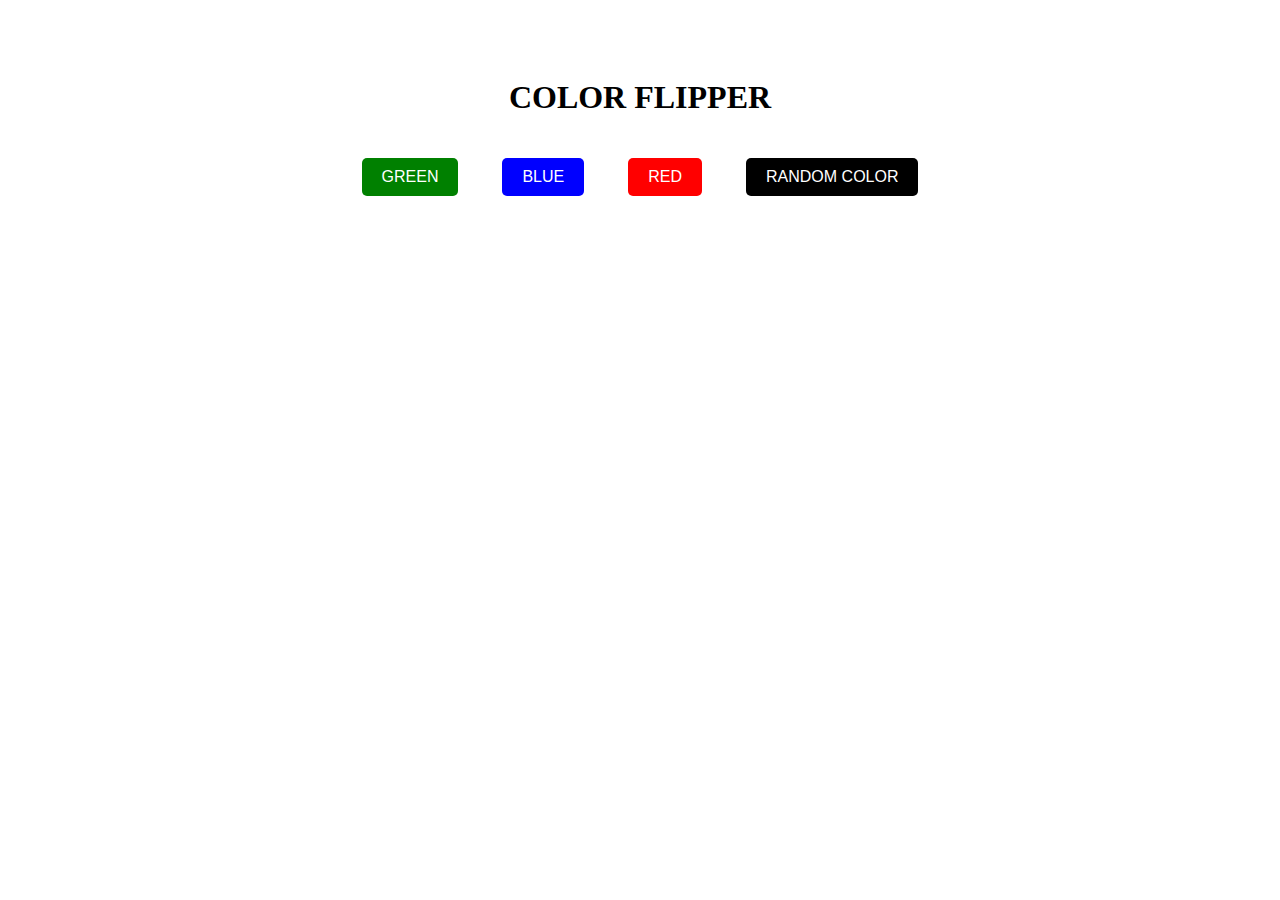
<file: ColorFlipper.html>
<!DOCTYPE html>
<html lang="en">
<head>
    
    <title>Color Flipper</title>
    <style>
        body {
            text-align: center;
            padding: 50px; 
            }
        h1 {
            color:black;
        }
          button{
            padding: 10px 20px;
            margin: 20px;
            font-size: 16px;
            cursor: pointer;
            border: none ;
            border-radius: 5px;
        }
        #green {
            background-color: green;
            color: white;
        }
        #blue {
            background-color: blue;
            color: white;
        }
        #red {
            background-color: red;
            color: white;
        }
        #randomcolor {
            background-color:black;
            color: white;
        }
    </style>    
</head>

<body>
    <h1>COLOR FLIPPER</h1>
    <script src="colorFlipper.js"></script>
    
<button id="green" onclick="changeColor('green')">GREEN</button>
<button id="blue" onclick="changeColor('blue')">BLUE</button>
<button id="red" onclick="changeColor('red')">RED</button>
<button id="randomcolor" onclick="randomColor()">RANDOM COLOR</button>
</body>
</html>
</file>
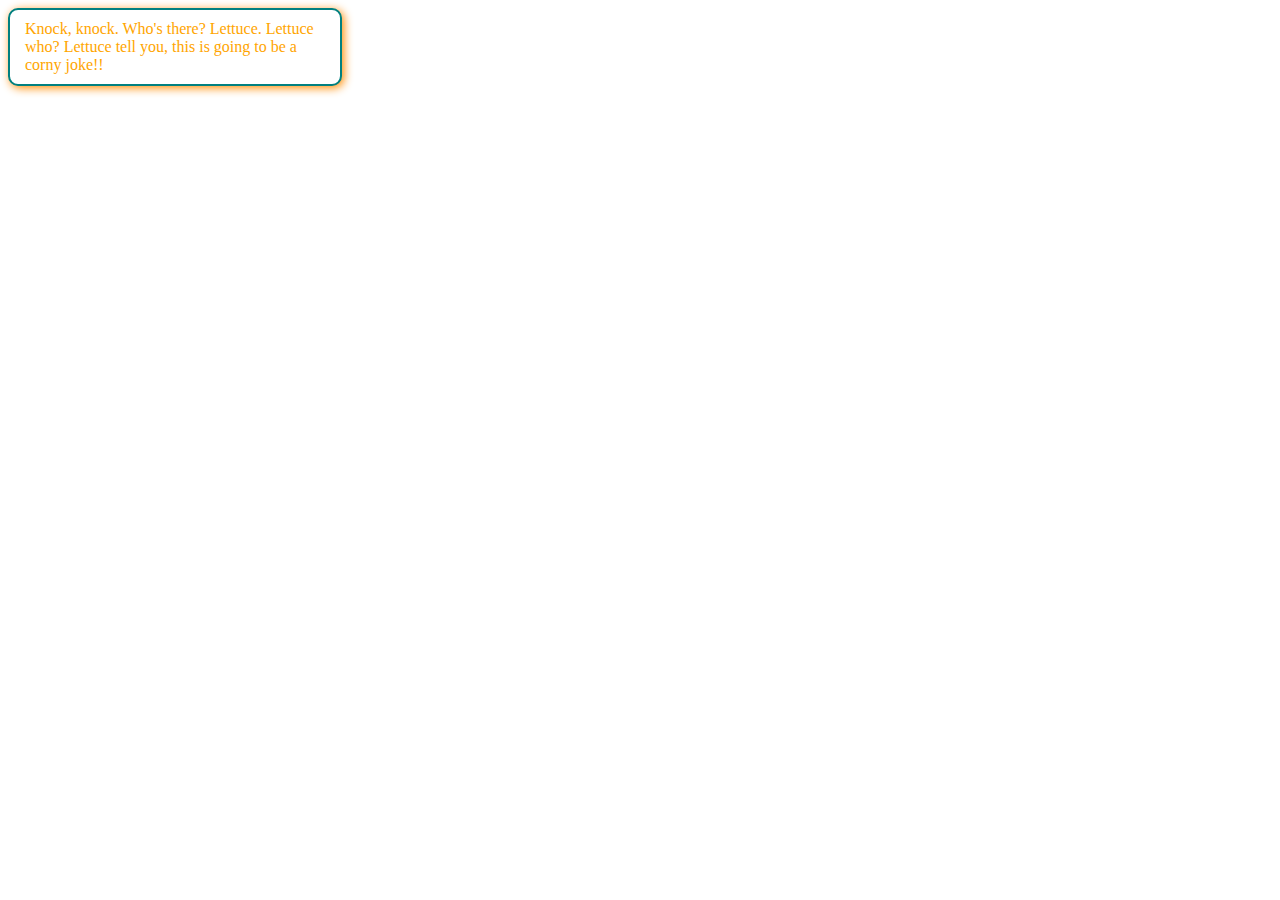
<file: fun_text.html>
<!-- Author: Bhrameswararao yadlapalli
Note: This example displays styled text in the top-left corner using JavaScript and external CSS. -->

<!DOCTYPE html>
<html>
<head>
<link rel="stylesheet" href="style.css">
<title> Today's Knock, knock Joke</title>
</head>
<div id="FunText"></div>
<body>
  
  <script>
    // This script will display a fun text joke
    let joke = "Knock, knock.\n Who's there?\n Lettuce.\n Lettuce who?\n Lettuce tell you, this is going to be a corny joke!!";
    document.getElementById("FunText").innerHTML =joke;

      </script>
</body>
</html>
</file>
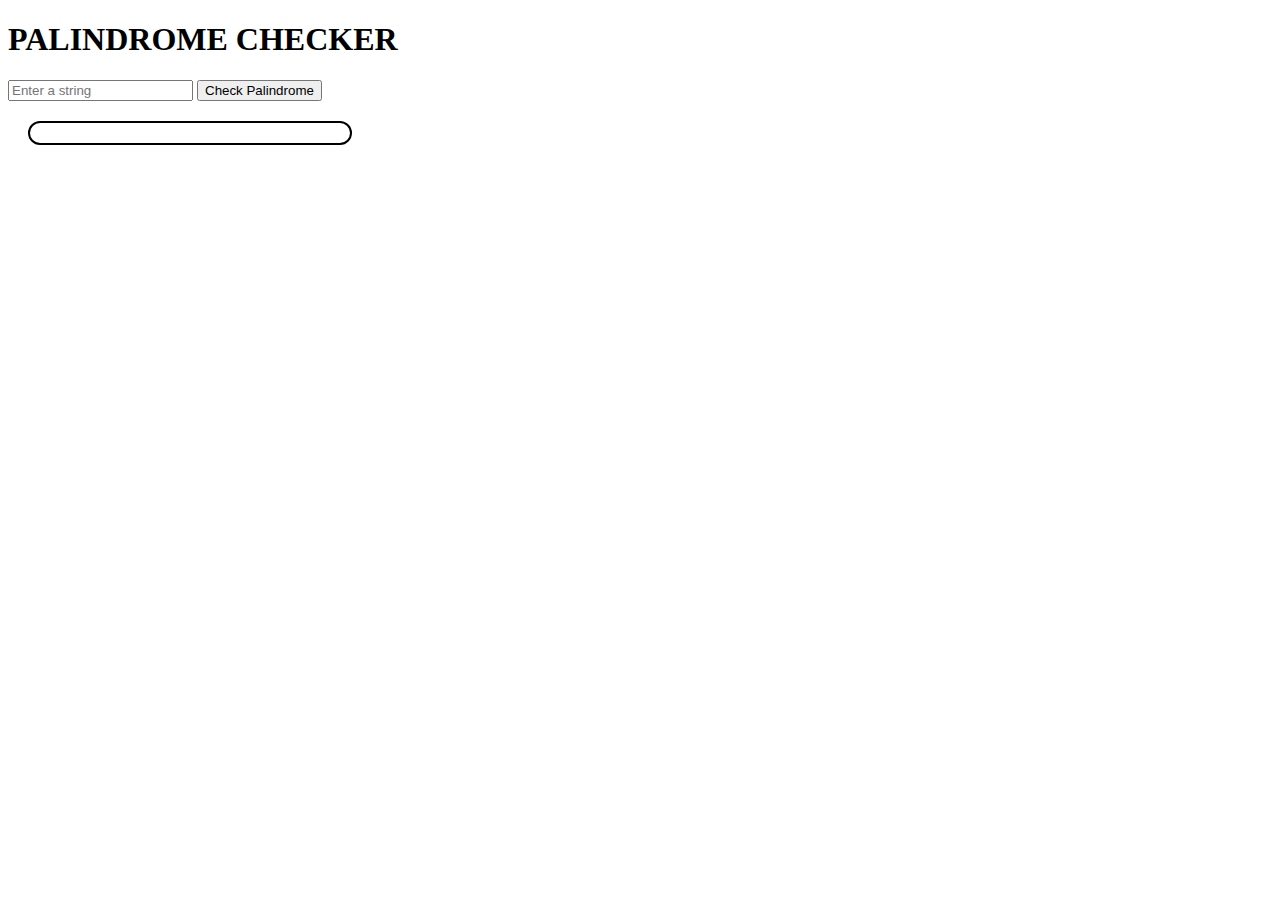
<file: palindrome.html>
<!DOCTYPE html>
<html lang="en">
<head>
   
    <title>Palindrome</title>
    <style>
        #output {
            margin: 20px;
            border: 2px solid black;;
            padding: 10px;
            width: 300px;
            text-align: center;
            border-radius: 20px;
            font-size: 20px;
            color: green;
        }
    </style>
 
</head>
<body>
    <h1>PALINDROME CHECKER</h1>
    <input type="text" id="inputString" placeholder="Enter a string">
    <button onclick="checkPalindrome()">Check Palindrome</button>
     <div id="output"></div>
    <script src="palindrome.js"></script>
  
</body>
</html>
</file>
<file: style.css>
#FunText{
    top: 10px;
    left: 10px;
    font-family: 'Times New Roman', Times, serif;
    background-color: white;
    border: 2px solid teal;
    padding: 10px 15px;
    border-radius: 10px;
    box-shadow: 2px 2px 10px darkorange;
    color: orange;
    max-width: 300px;
   }
</file>
